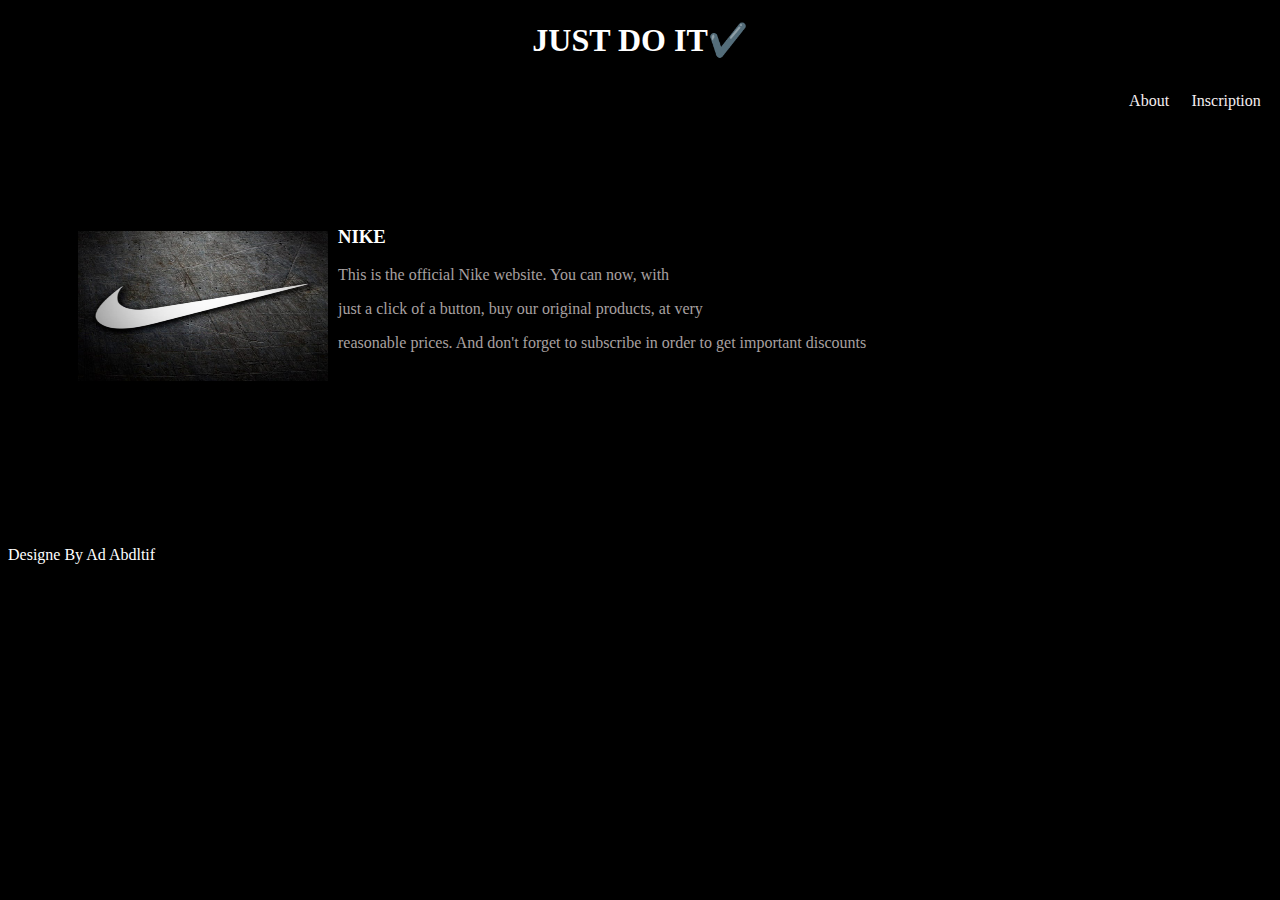
<file: index.html>
<!DOCTYPE html>
<html lang="en">

<head>
    <meta charset="UTF-8">
    <meta http-equiv="X-UA-Compatible" content="IE=edge">
    <meta name="viewport" content="width=device-width, initial-scale=1.0">
    <link rel="stylesheet" href="style.css">

    <title>My project</title>
</head>

<body>
    <header>


    </header>

    <h1 align="center" class="A">JUST DO IT✔️
    </h1>

    <div class="container">
        <div class="row">
            <div class="col mr-auto">
                <a href="index.html" class="header-logo col"> </a>
            </div>
            <nav class="header-menu">
                <ul>
                    <li><a href="inscription.html">Inscription</a></li>
                    <li><a href="about.html">About</a></li>

                </ul>
                <nav>
                </nav>
            </nav>
        </div>
    </div>
    <div class="nikeimage">
        <img src="nike1.jpg.jpg" style="float: left; margin-right: 10px; margin-bottom: 5px;">
        <br> <br><br><br><br><br><br>

    </div>
    <div class="text">
        <h3 class="A"> NIKE</h3>
        <p class="B">This is the official Nike website. You can now, with </p>
        <p class="B">just a click of a button, buy our original products, at very </p>
        <p class="B">reasonable prices. And don't forget to subscribe in order to get important discounts</p>
    </div>

</body>
<footer>
    <br><br><br><br><br><br><br><br><br>
    <p class="A" style="font-family:cursive ;">Designe By Ad Abdltif</p>
</footer>

</html>
</file>
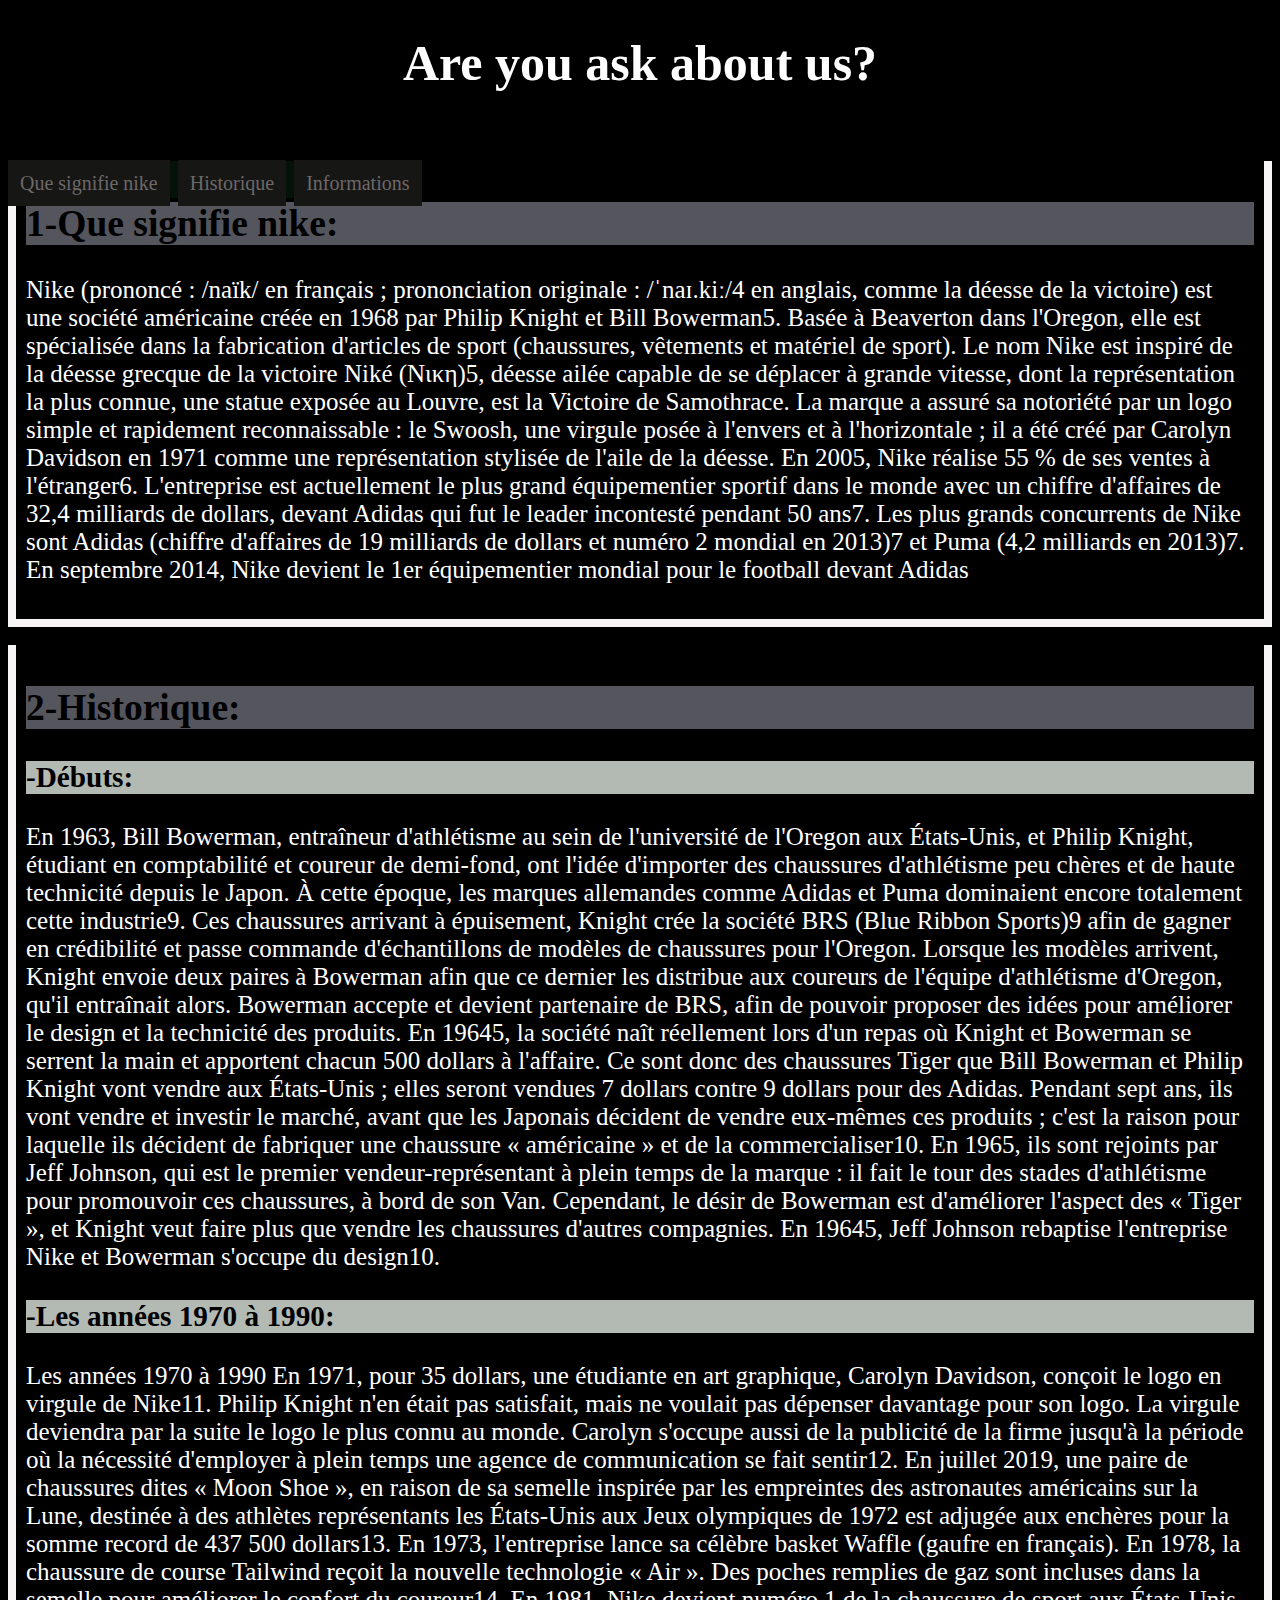
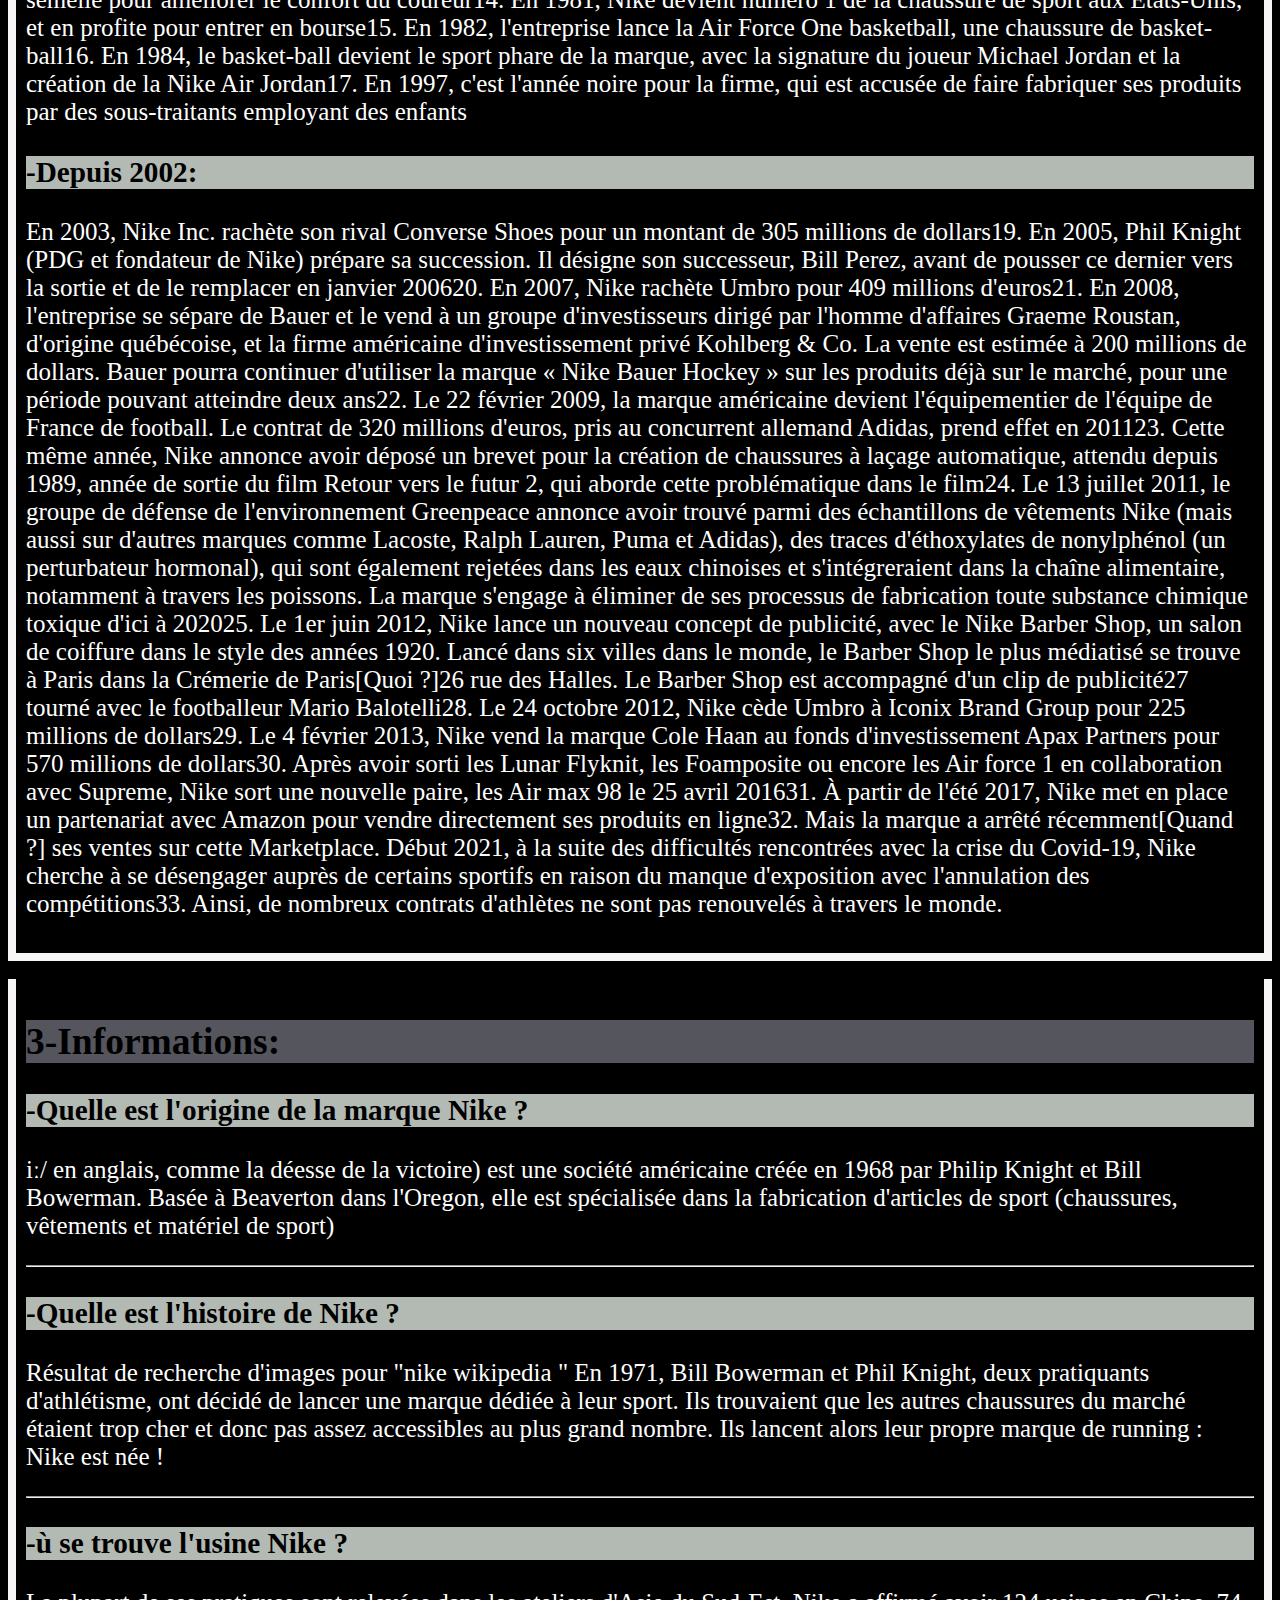
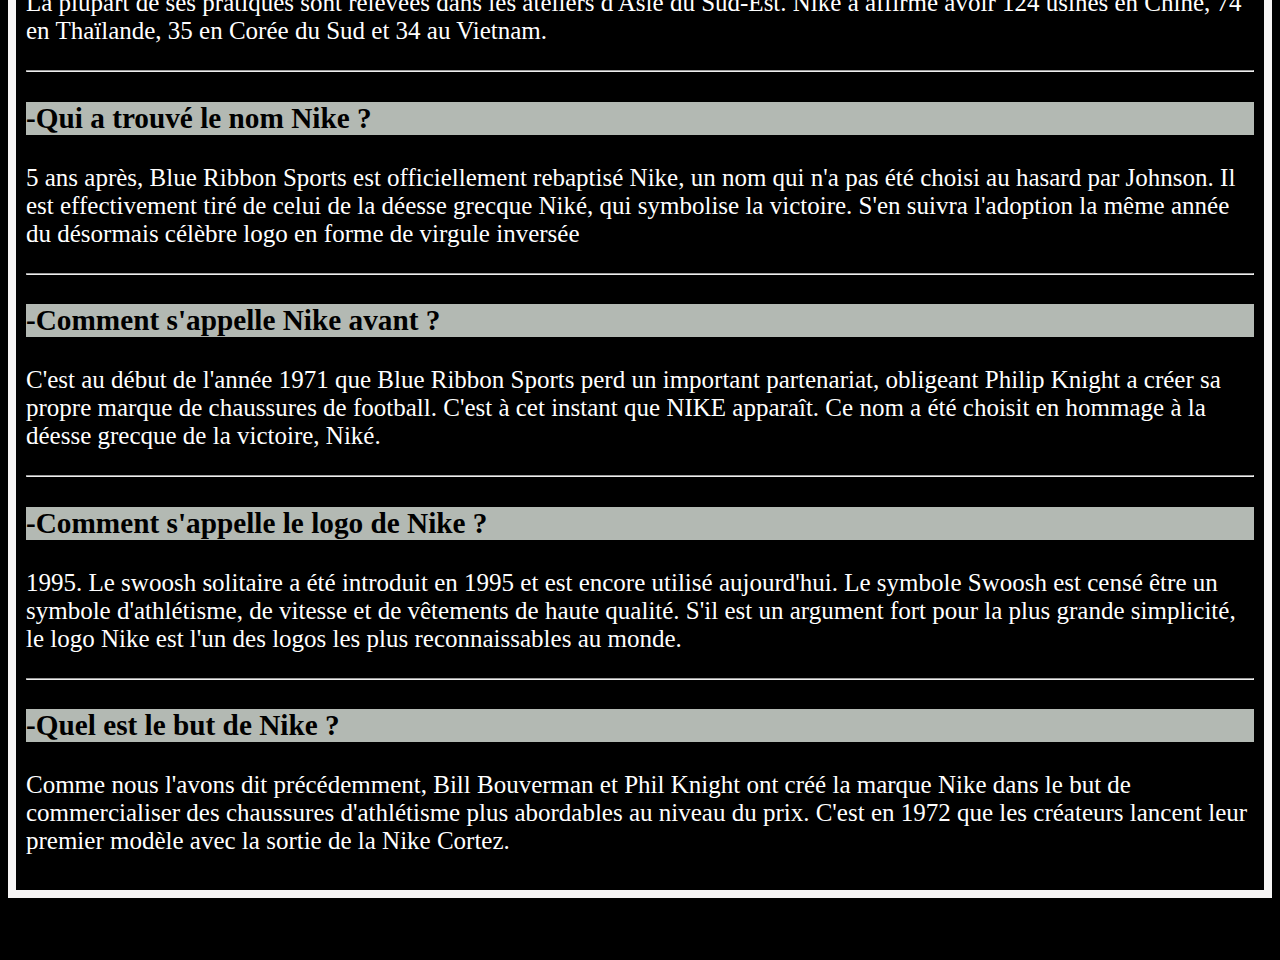
<file: about.html>
<!DOCTYPE html>
<html lang="en">

<head>
    <meta charset="UTF-8">
    <meta http-equiv="X-UA-Compatible" content="IE=edge">
    <meta name="viewport" content="width=device-width, initial-scale=1.0">
    <title>About Nike</title>
    <style>
        .A {
color: white;
}
        section {
            font-size: 25px;
            border-style: solid;
            border-width: 8px;
            border-color: rgb(247, 245, 245);
            margin: 10x;
            padding: 10px;
            border-top-style: none;
            background-repeat: no-repeat;
            background-position: center;
            background-repeat: no-repeat;
        }
        
        nav {
            font-size: 200%;
            color: rgb(104, 110, 111);
            background-color: rgb(5, 18, 7);
            text-align: center;
            position: fixed;
        }
        
        a {
            font-size: 20px;
            color: rgb(245, 243, 243);
            text-decoration: none;
            font-family: fantasy;
            background-color: rgb(22, 22, 21);
            padding: 12px;
        }
        
        a:link {
            color: rgb(109, 104, 104);
        }
        
        a:hover {
            color: rgb(53, 181, 136);
        }
        /* round-color: blueviolet;
        } */
    </style>
</head>

<!-- <body style=" background-color: #FF9A8B;
background-image: linear-gradient(90deg, #FF9A8B 0%, #685c5f 55%, #FF99AC 100%);
"> -->

<body style="background-color:black ;">



    <header>
        <h1 align=" center " ; style=font-size:50px ; class="A"> Are you ask about us?</h1>
    </header>
    <br><br>

    <nav>
        <a href="#section1">Que signifie nike</a>
        <a href="#section2">Historique</a>
        <a href="#section3">Informations</a>
    </nav>
    <section id="section1">

        <h2 style="background-color:rgb(85, 85, 94) ;">1-Que signifie nike:</h2>
        <p class="A"> Nike (prononcé : /naïk/ en français ; prononciation originale : /ˈnaɪ.kiː/4 en anglais, comme la déesse de la victoire) est une société américaine créée en 1968 par Philip Knight et Bill Bowerman5. Basée à Beaverton dans l'Oregon, elle est spécialisée
            dans la fabrication d'articles de sport (chaussures, vêtements et matériel de sport). Le nom Nike est inspiré de la déesse grecque de la victoire Niké (Nικη)5, déesse ailée capable de se déplacer à grande vitesse, dont la représentation la
            plus connue, une statue exposée au Louvre, est la Victoire de Samothrace. La marque a assuré sa notoriété par un logo simple et rapidement reconnaissable : le Swoosh, une virgule posée à l'envers et à l'horizontale ; il a été créé par Carolyn
            Davidson en 1971 comme une représentation stylisée de l'aile de la déesse. En 2005, Nike réalise 55 % de ses ventes à l'étranger6. L'entreprise est actuellement le plus grand équipementier sportif dans le monde avec un chiffre d'affaires de
            32,4 milliards de dollars, devant Adidas qui fut le leader incontesté pendant 50 ans7. Les plus grands concurrents de Nike sont Adidas (chiffre d'affaires de 19 milliards de dollars et numéro 2 mondial en 2013)7 et Puma (4,2 milliards en 2013)7.
            En septembre 2014, Nike devient le 1er équipementier mondial pour le football devant Adidas
        </p>
    </section>

    <br>

    <section id="section2">
        <h2 id="myDisplay " style="background-color:rgb(85, 85, 94) ;">2-Historique:</h2>
        <p >
            <h3 style="background-color:rgb(179, 185, 179) ;">-Débuts:</h3>
            <P class="A">En 1963, Bill Bowerman, entraîneur d'athlétisme au sein de l'université de l'Oregon aux États-Unis, et Philip Knight, étudiant en comptabilité et coureur de demi-fond, ont l'idée d'importer des chaussures d'athlétisme peu chères
            et de haute technicité depuis le Japon. À cette époque, les marques allemandes comme Adidas et Puma dominaient encore totalement cette industrie9. Ces chaussures arrivant à épuisement, Knight crée la société BRS (Blue Ribbon Sports)9 afin
            de gagner en crédibilité et passe commande d'échantillons de modèles de chaussures pour l'Oregon. Lorsque les modèles arrivent, Knight envoie deux paires à Bowerman afin que ce dernier les distribue aux coureurs de l'équipe d'athlétisme d'Oregon,
            qu'il entraînait alors. Bowerman accepte et devient partenaire de BRS, afin de pouvoir proposer des idées pour améliorer le design et la technicité des produits. En 19645, la société naît réellement lors d'un repas où Knight et Bowerman se
            serrent la main et apportent chacun 500 dollars à l'affaire. Ce sont donc des chaussures Tiger que Bill Bowerman et Philip Knight vont vendre aux États-Unis ; elles seront vendues 7 dollars contre 9 dollars pour des Adidas. Pendant sept ans,
            ils vont vendre et investir le marché, avant que les Japonais décident de vendre eux-mêmes ces produits ; c'est la raison pour laquelle ils décident de fabriquer une chaussure « américaine » et de la commercialiser10. En 1965, ils sont rejoints
            par Jeff Johnson, qui est le premier vendeur-représentant à plein temps de la marque : il fait le tour des stades d'athlétisme pour promouvoir ces chaussures, à bord de son Van. Cependant, le désir de Bowerman est d'améliorer l'aspect des
            « Tiger », et Knight veut faire plus que vendre les chaussures d'autres compagnies. En 19645, Jeff Johnson rebaptise l'entreprise Nike et Bowerman s'occupe du design10.
        </P>
        </p>
        <p >
            <h3 style="background-color:rgb(179, 185, 179) ;">-Les années 1970 à 1990:</h3>
            <P class="A">Les années 1970 à 1990 En 1971, pour 35 dollars, une étudiante en art graphique, Carolyn Davidson, conçoit le logo en virgule de Nike11. Philip Knight n'en était pas satisfait, mais ne voulait pas dépenser davantage
            pour son logo. La virgule deviendra par la suite le logo le plus connu au monde. Carolyn s'occupe aussi de la publicité de la firme jusqu'à la période où la nécessité d'employer à plein temps une agence de communication se fait sentir12. En
            juillet 2019, une paire de chaussures dites « Moon Shoe », en raison de sa semelle inspirée par les empreintes des astronautes américains sur la Lune, destinée à des athlètes représentants les États-Unis aux Jeux olympiques de 1972 est adjugée
            aux enchères pour la somme record de 437 500 dollars13. En 1973, l'entreprise lance sa célèbre basket Waffle (gaufre en français). En 1978, la chaussure de course Tailwind reçoit la nouvelle technologie « Air ». Des poches remplies de gaz
            sont incluses dans la semelle pour améliorer le confort du coureur14. En 1981, Nike devient numéro 1 de la chaussure de sport aux États-Unis, et en profite pour entrer en bourse15. En 1982, l'entreprise lance la Air Force One basketball, une
            chaussure de basket-ball16. En 1984, le basket-ball devient le sport phare de la marque, avec la signature du joueur Michael Jordan et la création de la Nike Air Jordan17. En 1997, c'est l'année noire pour la firme, qui est accusée de faire
            fabriquer ses produits par des sous-traitants employant des enfants
        </P>
        </p>
        <p >
            <h3 style="background-color:rgb(179, 185, 179) ;">-Depuis 2002:</h3>
            <P class="A">En 2003, Nike Inc. rachète son rival Converse Shoes pour un montant de 305 millions de dollars19. En 2005, Phil Knight (PDG et fondateur de Nike) prépare sa succession. Il désigne son successeur, Bill Perez, avant de pousser
            ce dernier vers la sortie et de le remplacer en janvier 200620. En 2007, Nike rachète Umbro pour 409 millions d'euros21. En 2008, l'entreprise se sépare de Bauer et le vend à un groupe d'investisseurs dirigé par l'homme d'affaires Graeme Roustan,
            d'origine québécoise, et la firme américaine d'investissement privé Kohlberg & Co. La vente est estimée à 200 millions de dollars. Bauer pourra continuer d'utiliser la marque « Nike Bauer Hockey » sur les produits déjà sur le marché, pour
            une période pouvant atteindre deux ans22. Le 22 février 2009, la marque américaine devient l'équipementier de l'équipe de France de football. Le contrat de 320 millions d'euros, pris au concurrent allemand Adidas, prend effet en 201123. Cette
            même année, Nike annonce avoir déposé un brevet pour la création de chaussures à laçage automatique, attendu depuis 1989, année de sortie du film Retour vers le futur 2, qui aborde cette problématique dans le film24. Le 13 juillet 2011, le
            groupe de défense de l'environnement Greenpeace annonce avoir trouvé parmi des échantillons de vêtements Nike (mais aussi sur d'autres marques comme Lacoste, Ralph Lauren, Puma et Adidas), des traces d'éthoxylates de nonylphénol (un perturbateur
            hormonal), qui sont également rejetées dans les eaux chinoises et s'intégreraient dans la chaîne alimentaire, notamment à travers les poissons. La marque s'engage à éliminer de ses processus de fabrication toute substance chimique toxique
            d'ici à 202025. Le 1er juin 2012, Nike lance un nouveau concept de publicité, avec le Nike Barber Shop, un salon de coiffure dans le style des années 1920. Lancé dans six villes dans le monde, le Barber Shop le plus médiatisé se trouve à Paris
            dans la Crémerie de Paris[Quoi ?]26 rue des Halles. Le Barber Shop est accompagné d'un clip de publicité27 tourné avec le footballeur Mario Balotelli28. Le 24 octobre 2012, Nike cède Umbro à Iconix Brand Group pour 225 millions de dollars29.
            Le 4 février 2013, Nike vend la marque Cole Haan au fonds d'investissement Apax Partners pour 570 millions de dollars30. Après avoir sorti les Lunar Flyknit, les Foamposite ou encore les Air force 1 en collaboration avec Supreme, Nike sort
            une nouvelle paire, les Air max 98 le 25 avril 201631. À partir de l'été 2017, Nike met en place un partenariat avec Amazon pour vendre directement ses produits en ligne32. Mais la marque a arrêté récemment[Quand ?] ses ventes sur cette Marketplace.
            Début 2021, à la suite des difficultés rencontrées avec la crise du Covid-19, Nike cherche à se désengager auprès de certains sportifs en raison du manque d'exposition avec l'annulation des compétitions33. Ainsi, de nombreux contrats d'athlètes
            ne sont pas renouvelés à travers le monde.
        </P>
        </p>
    </section>
    <br>
    <section id="section3">
        <h2 id="myFloat " style="background-color:rgb(85, 85, 94) ;">3-Informations:</h2>
        <h3 style="background-color:rgb(179, 185, 179) ;"> -Quelle est l'origine de la marque Nike ?</h3>
        <p class="A">iː/ en anglais, comme la déesse de la victoire) est une société américaine créée en 1968 par Philip Knight et Bill Bowerman. Basée à Beaverton dans l'Oregon, elle est spécialisée dans la fabrication d'articles de sport (chaussures, vêtements
            et matériel de sport)
        </p>
        <hr>
        <h3 style="background-color:rgb(179, 185, 179) ;">-Quelle est l'histoire de Nike ?</h3>
        <p class="A">Résultat de recherche d'images pour "nike wikipedia " En 1971, Bill Bowerman et Phil Knight, deux pratiquants d'athlétisme, ont décidé de lancer une marque dédiée à leur sport. Ils trouvaient que les autres chaussures du marché étaient trop cher
            et donc pas assez accessibles au plus grand nombre. Ils lancent alors leur propre marque de running : Nike est née !
        </p>
        <hr>
        <h3 style="background-color:rgb(179, 185, 179) ;">-ù se trouve l'usine Nike ?</h3>
        <p class="A">La plupart de ses pratiques sont relevées dans les ateliers d'Asie du Sud-Est. Nike a affirmé avoir 124 usines en Chine, 74 en Thaïlande, 35 en Corée du Sud et 34 au Vietnam.
        </p>
        <hr>
        <h3 style="background-color:rgb(179, 185, 179) ;">-Qui a trouvé le nom Nike ?</h3>
        <p class="A">5 ans après, Blue Ribbon Sports est officiellement rebaptisé Nike, un nom qui n'a pas été choisi au hasard par Johnson. Il est effectivement tiré de celui de la déesse grecque Niké, qui symbolise la victoire. S'en suivra l'adoption la même année
            du désormais célèbre logo en forme de virgule inversée</p>
        <hr>
        <h3 style="background-color:rgb(179, 185, 179) ;">-Comment s'appelle Nike avant ?</h3>
        <p class="A">C'est au début de l'année 1971 que Blue Ribbon Sports perd un important partenariat, obligeant Philip Knight a créer sa propre marque de chaussures de football. C'est à cet instant que NIKE apparaît. Ce nom a été choisit en hommage à la déesse
            grecque de la victoire, Niké.</p>
        <hr>
        <h3 style="background-color:rgb(179, 185, 179) ;">-Comment s'appelle le logo de Nike ?</h3>
        <p class="A">1995. Le swoosh solitaire a été introduit en 1995 et est encore utilisé aujourd'hui. Le symbole Swoosh est censé être un symbole d'athlétisme, de vitesse et de vêtements de haute qualité. S'il est un argument fort pour la plus grande simplicité,
            le logo Nike est l'un des logos les plus reconnaissables au monde.</p>
        <hr>
        <h3 style="background-color:rgb(179, 185, 179) ;">-Quel est le but de Nike ?</h3>
        <p class="A" >Comme nous l'avons dit précédemment, Bill Bouverman et Phil Knight ont créé la marque Nike dans le but de commercialiser des chaussures d'athlétisme plus abordables au niveau du prix. C'est en 1972 que les créateurs lancent leur premier modèle
            avec la sortie de la Nike Cortez.</p>
    </section>
    <br><br><br>
</body>


</html>
</file>
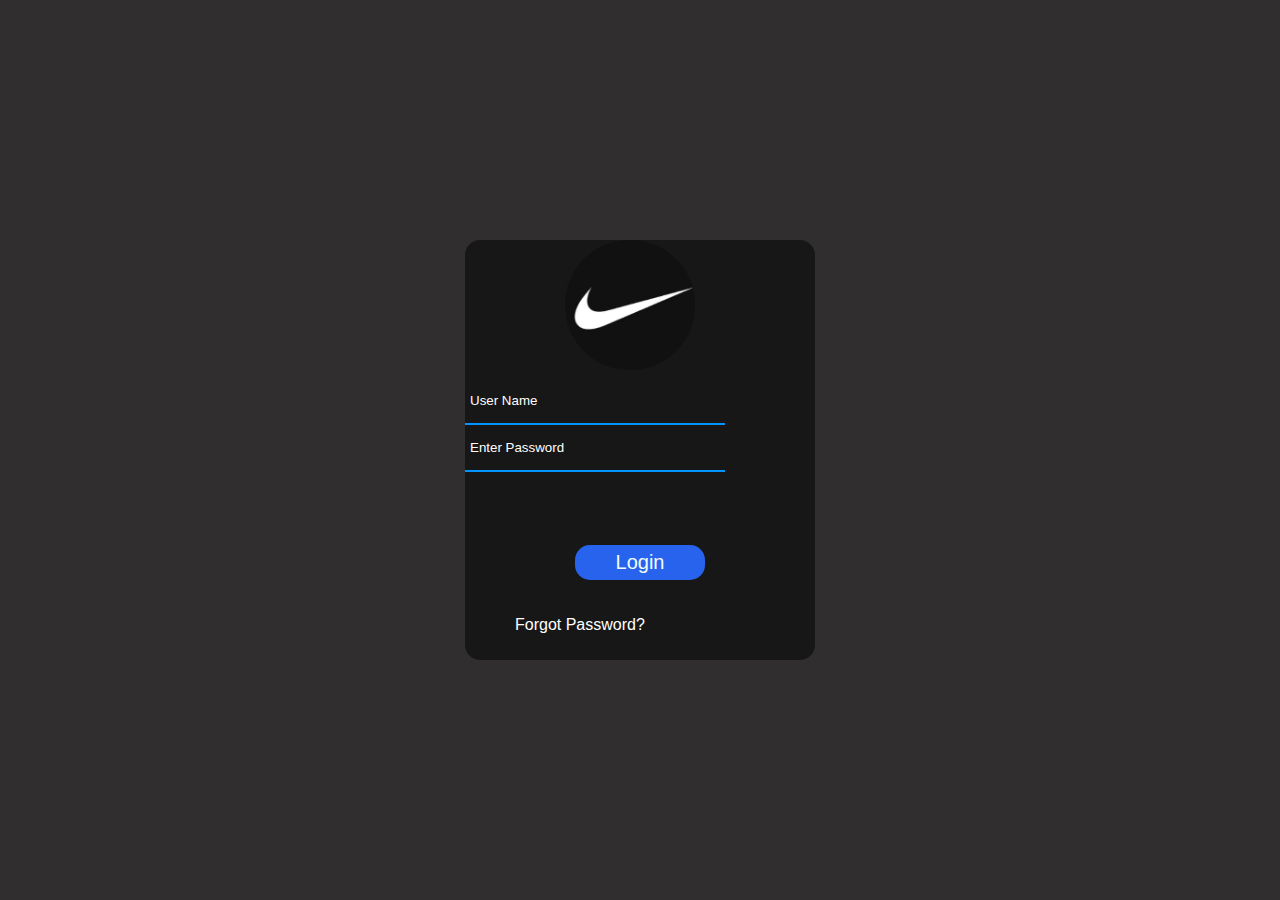
<file: inscription.html>
<!DOCTYPE html>
<html lang="en">

<head>
    <meta charset="UTF-8">
    <meta http-equiv="X-UA-Compatible" content="IE=edge">
    <meta name="viewport" content="width=device-width, initial-scale=1.0">
    <title>Inscription in Nike</title>
    <style>
        /* body {
            background-image: url('nike2.jpg.jpg');
            background-size: cover;
            background-repeat: no-repeat;
            background-attachment: fixed;
        } */
        
        body {
            padding: 0;
            margin: 0;
            font-family: sans-serif;
            background-color: #302e2e;
            background-image: linear-gradient(90deg, #FF9A8B 0%, #685c5f 55%, #FF99AC 100%);
        }
        
        form {
            position: absolute;
            top: 50%;
            left: 50%;
            transform: translate(-50%, -50%);
            width: 350px;
            height: 420px;
            background: rgb(0, 0, 0, .5);
            border-radius: 15px;
            box-sizing: border-box;
        }
        
        img[alt="user"] {
            width: 130px;
            height: 130px;
            position: absolute;
            top: 0px;
            left: 100px
        }
        
        h2 {
            color: rgb(62, 21, 199);
            text-align: center;
            margin-top: 90px;
        }
        
        input[type="text"],
        [type="password"] {
            position: absolut;
            outline: none;
            border: none;
            width: 250px;
            height: 35px;
            border-bottom: 2px solid #0094ff;
            background: none;
            padding: 5px;
            color: #fff
        }
        
        input[type="text"] {
            top: 140px;
            left: 50px;
        }
        
        [type="password"] {
            top: 210px;
            left: 50px
        }
        
         ::placeholder {
            color: #fff;
        }
        
        input[value="Login"] {
            position: absolute;
            top: 305px;
            left: 110px;
            width: 130px;
            height: 35px;
            background: rgb(40, 99, 237);
            border: none;
            outline: none;
            color: rgb(241, 253, 253);
            border-radius: 15px;
            font-size: 20px;
        }
        
        input[value="Login"]:hover {
            background: #fff;
            color: #0077ff;
        }
        
        p {
            position: absolute;
            top: 360px;
            left: 50px;
            color: #fff;
            cursor: pointer;
        }
        
        p:hover {
            color: #72c9ff;
        }
        /* * {
            margin: 0;
            padding: 0;
            box-sizing: border-box;
            font-family: 'Poppins', sans-serif;
        }
        
        html,
        footer {
            display: inline-block;
            height: 60px;
            width: 60px;
            float: left;
            margin: 0 5px;
            overflow: hidden;
            background: #fff;
            border-radius: 50px;
            cursor: pointer;
            box-shadow: 0px 10px 10px rgba(0, 0, 0, 0.1);
            transition: all 0.3s ease-out;
        }
        
        .wrapper.button:hover {
            width: 200px;
        }
        
        .wrapper.button.icon {
            display: inline-block;
            height: 60px;
            width: 60px;
            text-align: center;
            border-radius: 50px;
            box-sizing: border-box;
            line-height: 60px;
            transition: all 0..3s ease-out;
        }
        
        .wrapper.button:nth-child(1) hover.icon {
            background: #4267b2;
        }
        
        .wrapper.button:nth-child(2) hover.icon {
            background: #1da1f2;
        }
        
        .wrapper.button:nth-child(3) hover.icon {
            background: #e1306c;
        }
        
        .wrapper.button:nth-child(4) hover.icon {
            background: #ff0000;
        }
        
        .wrapper.button.icon i {
            font-size: 25px;
            line-height: 60px;
            transition: all 0.3s ease-out;
        }
        
        .wrapper.button:nth-child(1) span {
            color: #4267b2;
        }
        
        .wrapper.button:nth-child(2) span {
            color: #1da1f2;
        }
        
        .wrapper.button:nth-child(3) span {
            color: #e1306c;
        }
        
        .wrapper.button:nth-child(4) span {
            color: #ff0000;
        } */
    </style>
</head>

<body>
    <form>
        <img src="planing.jpg.png" alt="user">
        <h2>Login</h2>
        <input type="text" placeholder="User Name">
        <input type="password" placeholder="Enter Password">
        <input type="button" value="Login">
        <p>Forgot Password?</p>
    </form>

</body>
<!-- <footer>
    <div class="wrapper">
        <div class="button">
            <div class="icon">
                <i class="fab fa-facebook-f"></i>
            </div>
            <span>Facebook</span>
        </div>

        <div class="button">
            <div class="icon">
                <i class="fab fa-facebook-f"></i>
            </div>
            <span>Facebook</span>
        </div>
        <div class="button">
            <div class="icon">
                <i class="fab fa-twitter"></i>
            </div>
            <span>Twitter</span>
        </div>
        <div class="button">
            <div class="icon">
                <i class="fab fa-instagram"></i>
            </div>
            <span>Instagram</span>
        </div>
        <div class="button">
            <div class="icon">
                <i class="fab fa-youtube"></i>
            </div>
            <span>Youtube</span>
        </div>
    </div>
</footer> -->

</html>
</file>
<file: style.css>
body {
                                                            background-color: black;
                                                        }
                                                        /* body {
    background-image: url('nike2.jpg.jpg');
    background-size: cover;
    background-repeat: no-repeat;
    background-attachment: fixed;
} */
                                                        
                                                        .A {
                                                            color: white;
                                                        }
                                                        
                                                        .B {
                                                            color: rgb(168, 161, 161);
                                                        }
                                                        /* ul {
list-style: none;
margin: 0;
padding: 0;
overflow: hidden;
background-color: rgb(134, 132, 145);
font-family: cursive;
} */
                                                        
                                                        li {
                                                            float: right;
                                                        }
                                                        
                                                        li a {
                                                            display: block;
                                                            color: rgb(245, 238, 240);
                                                            text-align: center;
                                                            padding: 0.7rem 0.7rem;
                                                            text-decoration: none;
                                                        }
                                                        
                                                        li a:hover {
                                                            background-color: rgb(69, 71, 75);
                                                        }
                                                        
                                                        .nikeimage img {
                                                            width: 250px;
                                                            height: 150px;
                                                            margin-top: 150px;
                                                            margin-left: 70px;
                                                            float: left;
                                                        }
                                                        
                                                        .text {
                                                            text-align: justify;
                                                            font-family: Verdana;
                                                        }
</file>
